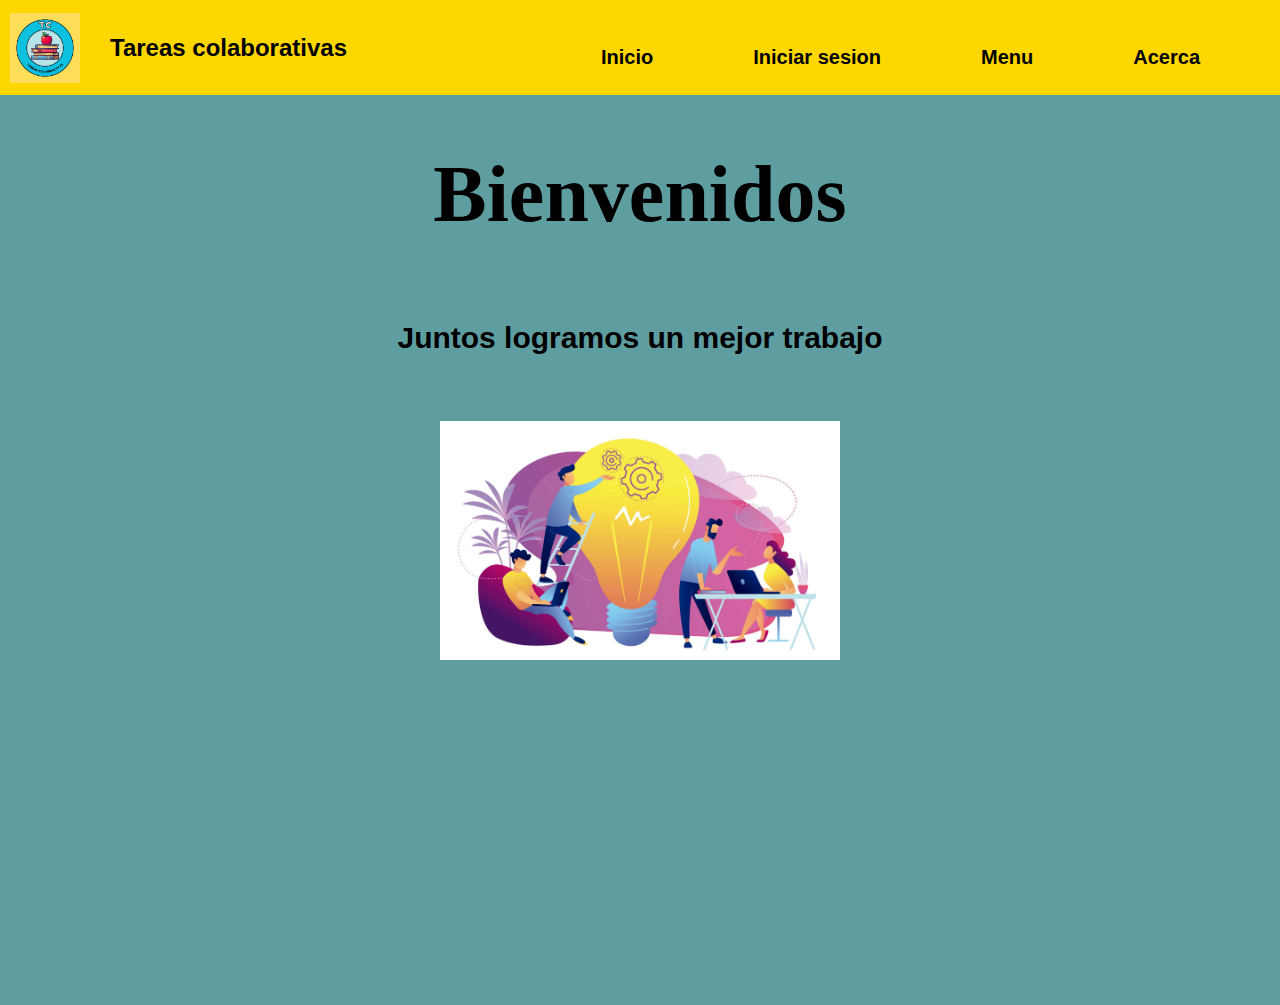
<file: index.html>
<!DOCTYPE html>
<html lang="en">
<head>
    <meta charset="UTF-8">
    <meta name="viewport" content="width=device-width, initial-scale=1.0">
    <title>Tareas Colaborativas</title>
    <link rel="stylesheet" href="style.css">
</head>
<body class="body">
    
    <header>

      <div class="Logo">
        <img src="./logo.jpg">
        <h2>Tareas colaborativas</h2>
      </div>

          <nav>

              <ul class="ul1">

                <li>
                  <a href="">Inicio</a>
                    <ul class="menu">
                          <li><a href=""></a></li>
                    </ul>
                </li>
                <li>
                  <a href="./Iniciosesionn.html">Iniciar sesion</a>
                    <ul class="menu">
                        <li><a href=""></a></li>
                    </ul>
                </li>
                <li>

                  <a href="#" >Menu</a>
                  <ul class="menu">
                    <li><a href="./crear.html">Crear una clase</a></li>
                     <li><a href="./clase.html">Unise a una clase</a></li>
                     <li><a href="https://calendar.google.com/calendar/u/0/r?pli=1">Calendario</a></li>
                     <li><a href="">Clases</a></li>
                     <li><a href="./pendientes.html">Pendientes</a></li>
                     <li><a href="./comentarios.html">Enviar</a></li>
                  </ul>
                
                </li>
              
                <li>
                  <a href="#" >Acerca </a>

                  <ul class="menu">
                     <li><a href=""></a></li>
                     <li><a href=""></a></li>
                     <li><a href=""></a></li>
                  </ul>

                </li>

              </ul>

          </nav> 

    </header>

      <div class="principal">
        <h1>Bienvenidos</h1>
      </div>
       
      <br>

     <div class="slogan">
      <b>
       Juntos logramos un mejor trabajo
      </b>
     </div>

     <div class="slider-frame">
      <ul>
          <li><img src="./espacio-de-trabajo-colaborativo.jpg" alt=""></li>
          <li><img src="./IMAGEN.jpg" alt=""></li>
          <li><img src="./img2.png" alt=""></li>
          <li><img src="./img3.jpg" alt=""></li>
      </ul>
     </div> 


</body>
</html>
</file>
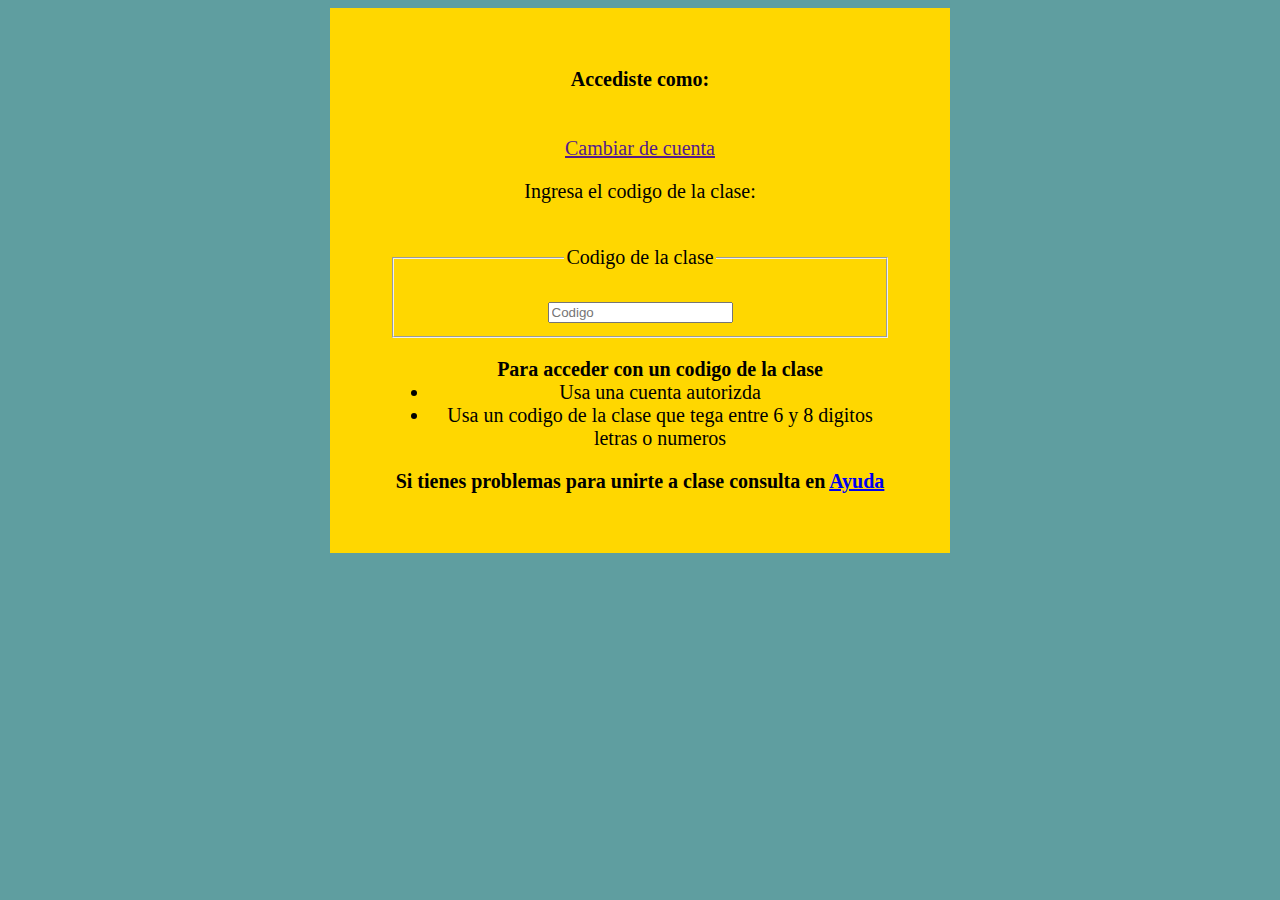
<file: clase.html>
<!DOCTYPE html>
<html lang="en">
<head>
    <meta charset="UTF-8">
    <meta name="viewport" content="width=device-width, initial-scale=1.0">
    <title>Unirse a un clase</title>
    <link rel="stylesheet" href="styleM.css">
</head>
<body>

    <header>

      <div class="container">

        <b>Accediste como:</b>
        <br>
        <br>
        <br>
        <a href="">Cambiar de cuenta</a>
        <br>
        <p>Ingresa el codigo de la clase:</p>
        <br>
        <fieldset>

            <legend>Codigo de la clase</legend>
            <br>
            <input type="text" id="" placeholder="Codigo">

        </fieldset>

        <ul>
            <b>Para acceder con un codigo de la clase</b>
            <li>Usa una cuenta autorizda</li>
            <li>
                Usa un codigo de la clase que tega entre 6 y 8 digitos
                letras o numeros
            </li>
            
        </ul>

        <b>Si tienes problemas para unirte a clase consulta en <a href="./ayuda.html">Ayuda</a></b>
        
        




      </div>


    </header>
    
</body>
</html>
</file>
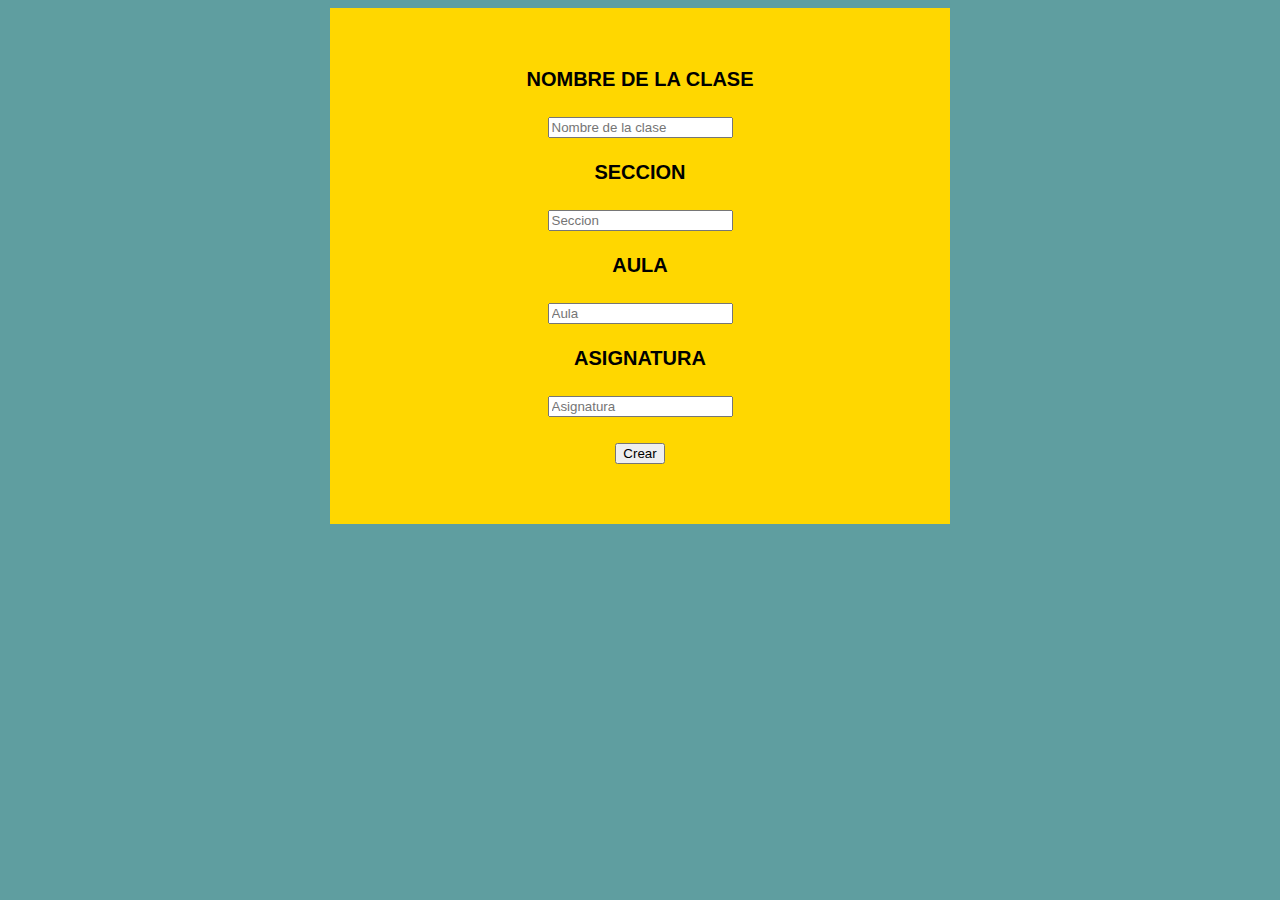
<file: crear.html>
<!DOCTYPE html>
<html lang="en">
<head>
    <meta charset="UTF-8">
    <meta name="viewport" content="width=device-width, initial-scale=1.0">
    <title>Perfil</title>
    <link rel="stylesheet" href="styleM.css">
</head>
<body>

<header>

    <form>
        <div class="container">
           <b><label class="nombre">NOMBRE DE LA CLASE</label></b> 
            <br>
            <br>
            <input type="text" id="nombreclase" placeholder="Nombre de la clase">
            <br>
            <br>
            <b><label class="nombre">SECCION</label></b>
            <br>
            <br>
            <input type="text" id="nombreclase" placeholder="Seccion">
            <br>
            <br>
            <b><label class="nombre">AULA</label></b>
            <br>
            <br>
            <input type="text" id="nombreclase" placeholder="Aula">
            <br>
            <br>
            <b><label class="nombre">ASIGNATURA</label></b>
            <br>
            <br>
            <input type="text" id="nombreclase" placeholder="Asignatura">
            <br>
            <br>
            <button type="submit" >Crear</button>
        </div>
    </form>


</header>

    
</body>
</html>
</file>
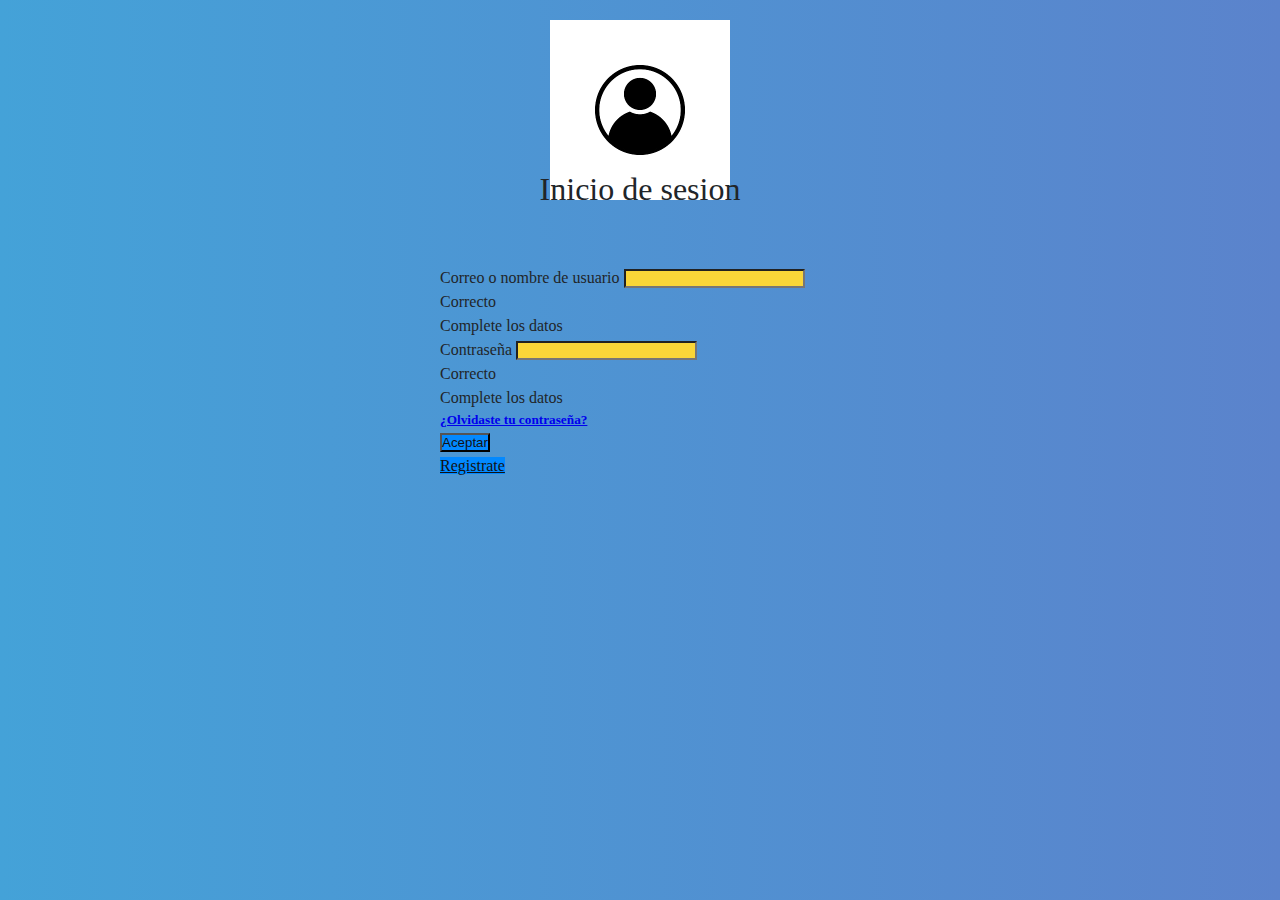
<file: Iniciosesionn.html>
<!doctype html>
<html lang="en">
  <head>
    <meta charset="utf-8">
    <meta name="viewport" content="width=device-width, initial-scale=1">

    
    <link href="https://cdn.jsdelivr.net/npm/bootstrap@5.0.2/dist/css/bootstrap.min.css" rel="stylesheet" integrity="sha384-EVSTQN3/azprG1Anm3QDgpJLIm9Nao0Yz1ztcQTwFspd3yD65VohhpuuCOmLASjC" crossorigin="anonymous">
    <script src="https://cdn.jsdelivr.net/npm/bootstrap@5.0.2/dist/js/bootstrap.min.js" 
    integrity="sha384-cVKIPhGWiC2Al4u+LWgxfKTRIcfu0JTxR+EQDz/bgldoEyl4H0zUF0QKbrJ0EcQF" crossorigin="anonymous"></script>
    <link rel="stylesheet" href="style2.css">
    <link rel="stylesheet" href="https://cdnjs.cloudflare.com/ajax/libs/font-awesome/6.4.0/css/all.min.css" integrity="sha512-iecdLmaskl7CVkqkXNQ/ZH/XLlvWZOJyj7Yy7tcenmpD1ypASozpmT/E0iPtmFIB46ZmdtAc9eNBvH0H/ZpiBw==" crossorigin="anonymous" referrerpolicy="no-referrer" />
     <title>Inicio de sesion</title>
  </head>
  <body>

    
       <div class="form-body"> 
        <div class="row">
          <div class="col">
            <div class="shadow-lg p-3 mb-5 mt-4 bg-body rounded">
            <form class="row g-3 needs-validation" novalidate>
              <img src="login.jpg" alt="user-login">
              <div class="form-group">
                <h1 id="title" class="ti">Inicio de sesion</h1>
                <i class="fa-solid fa-envelope"></i>
                <label for="nombre" class="form-label">Correo o nombre de usuario</label>
                <input type="text" class="form-control" id="nombre" name="nombre" required>
               <div class="valid-feedback">Correcto</div>
               <div class="invalid-feedback">Complete los datos</div>
               

            </div>
            
            <div class="col-md-12">
              <i class="fa-solid fa-lock"></i>
                <label for="password" class="form-label">Contraseña</label>
                <input type="password" class="form-control" id="password" name="password" required minlength="8" maxlength="15">
                <div class="valid-feedback">Correcto</div>
               <div class="invalid-feedback">Complete los datos</div>
            </div>
            
             <div> <a href="Recuperarcontraseña.html"><h5>¿Olvidaste tu contraseña?</h5></a></div>
            <div class="col-4"><button type="submit" class="btn btn-secondary">Aceptar</button></div>
            <div class="col-4"> 
                <div class="btn-whapper">
                    <a href="Regitrousuario.html" class="btn btn-secondary">Registrate</a>
                </div>
                
            </div>


            </form>

             </div>
          </div>

        </div>

       </div>

    
    <script src="https://cdn.jsdelivr.net/npm/bootstrap@5.0.2/dist/js/bootstrap.bundle.min.js" integrity="sha384-MrcW6ZMFYlzcLA8Nl+NtUVF0sA7MsXsP1UyJoMp4YLEuNSfAP+JcXn/tWtIaxVXM" crossorigin="anonymous"></script>
<script>
    (function () {
  'use strict'

  
  var forms = document.querySelectorAll('.needs-validation')

 
  Array.prototype.slice.call(forms)
    .forEach(function (form) {
      form.addEventListener('submit', function (event) {
        if (!form.checkValidity()) {
          event.preventDefault()
          event.stopPropagation()
        }

        form.classList.add('was-validated')
      }, false)
    })
})()
</script>
    
  </body>
</html>
</file>
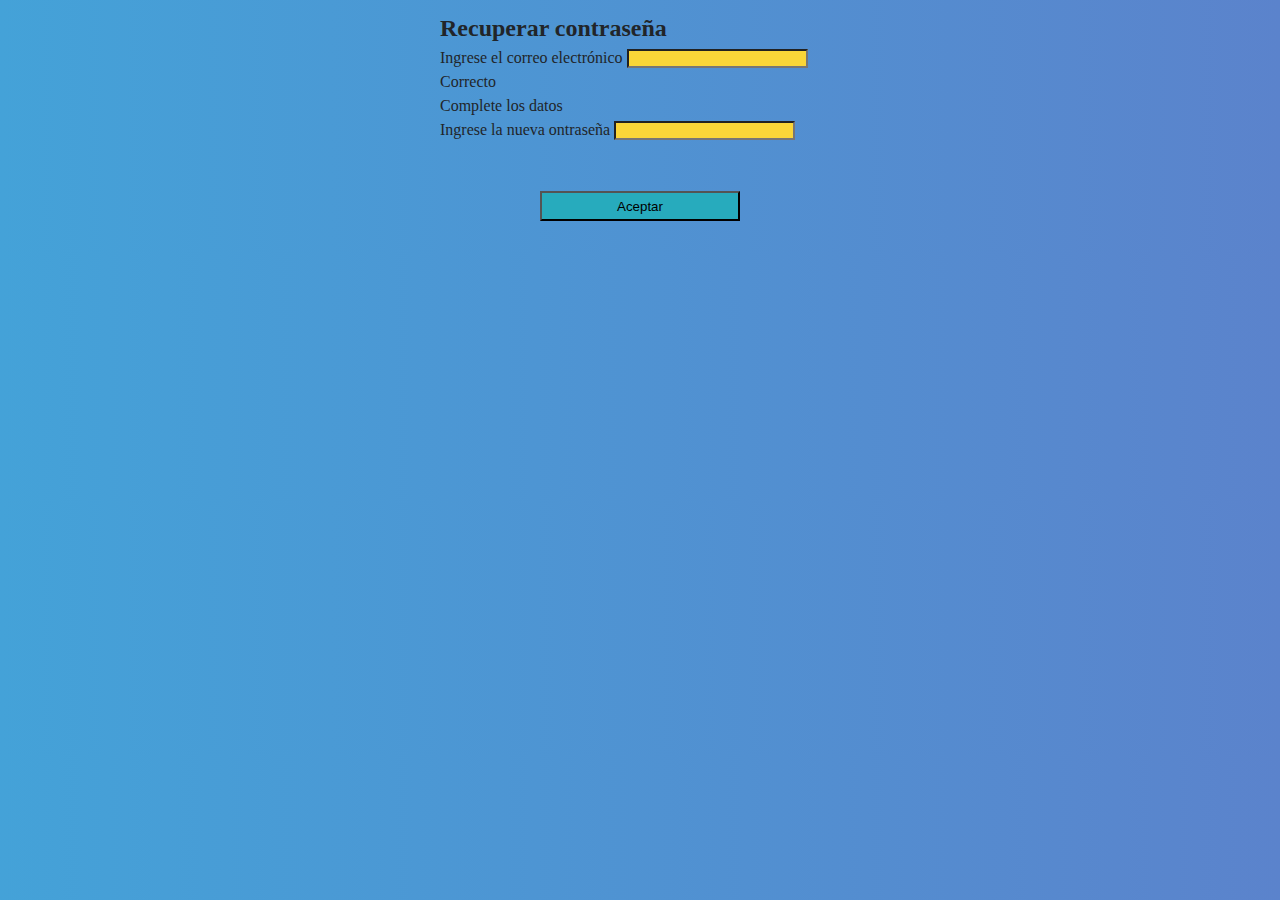
<file: Recuperarcontraseña.html>
<!DOCTYPE html>
<html lang="en">
<head>
    <meta charset="UTF-8">
    <meta name="viewport" content="width=device-width, initial-scale=1.0">
    <title>Recuperacion</title>
    <link href="https://cdn.jsdelivr.net/npm/bootstrap@5.0.2/dist/css/bootstrap.min.css" rel="stylesheet" integrity="sha384-EVSTQN3/azprG1Anm3QDgpJLIm9Nao0Yz1ztcQTwFspd3yD65VohhpuuCOmLASjC" crossorigin="anonymous">
    <script src="https://cdn.jsdelivr.net/npm/bootstrap@5.0.2/dist/js/bootstrap.min.js" 
    integrity="sha384-cVKIPhGWiC2Al4u+LWgxfKTRIcfu0JTxR+EQDz/bgldoEyl4H0zUF0QKbrJ0EcQF" crossorigin="anonymous"></script>
    <link rel="stylesheet" href="style3.css">
    <link rel="stylesheet" href="https://cdnjs.cloudflare.com/ajax/libs/font-awesome/6.4.0/css/all.min.css" integrity="sha512-iecdLmaskl7CVkqkXNQ/ZH/XLlvWZOJyj7Yy7tcenmpD1ypASozpmT/E0iPtmFIB46ZmdtAc9eNBvH0H/ZpiBw==" crossorigin="anonymous" referrerpolicy="no-referrer" />

</head>
<body>
    <div class="form-body">
        <div class="row">
        <div class="col">
            <div class="shadow-lg p-3 mb-5 mt-4 bg-body rounded">
        <form  class="row g-3 needs-validation" novalidate>
        <h2 id="title">Recuperar contraseña</h2>
        <div class="col-md-12">
            <i class="fa-solid fa-envelope"></i>
            <label for="email" class="form-label">Ingrese el correo electrónico</label>
            <input type="email" class="form-control" id="email" name="email" required>
            <div class="valid-feedback">Correcto</div>
           <div class="invalid-feedback">Complete los datos</div>
           

        </div>

        <div class="col-md-12">
            <i class="fa-solid fa-lock"></i>
           <label for="password" class="form-label">Ingrese la nueva ontraseña</label>
            <input type="password" class="form-control" id="password" name="password" required minlength="8" maxlength="15">
            
        </div><br>

        <button>Aceptar</button>
       

    </form>
    </div>
</div>
</div>
</div>
<script src="https://cdn.jsdelivr.net/npm/bootstrap@5.0.2/dist/js/bootstrap.bundle.min.js" integrity="sha384-MrcW6ZMFYlzcLA8Nl+NtUVF0sA7MsXsP1UyJoMp4YLEuNSfAP+JcXn/tWtIaxVXM" crossorigin="anonymous"></script>
</body>
</html>
</file>
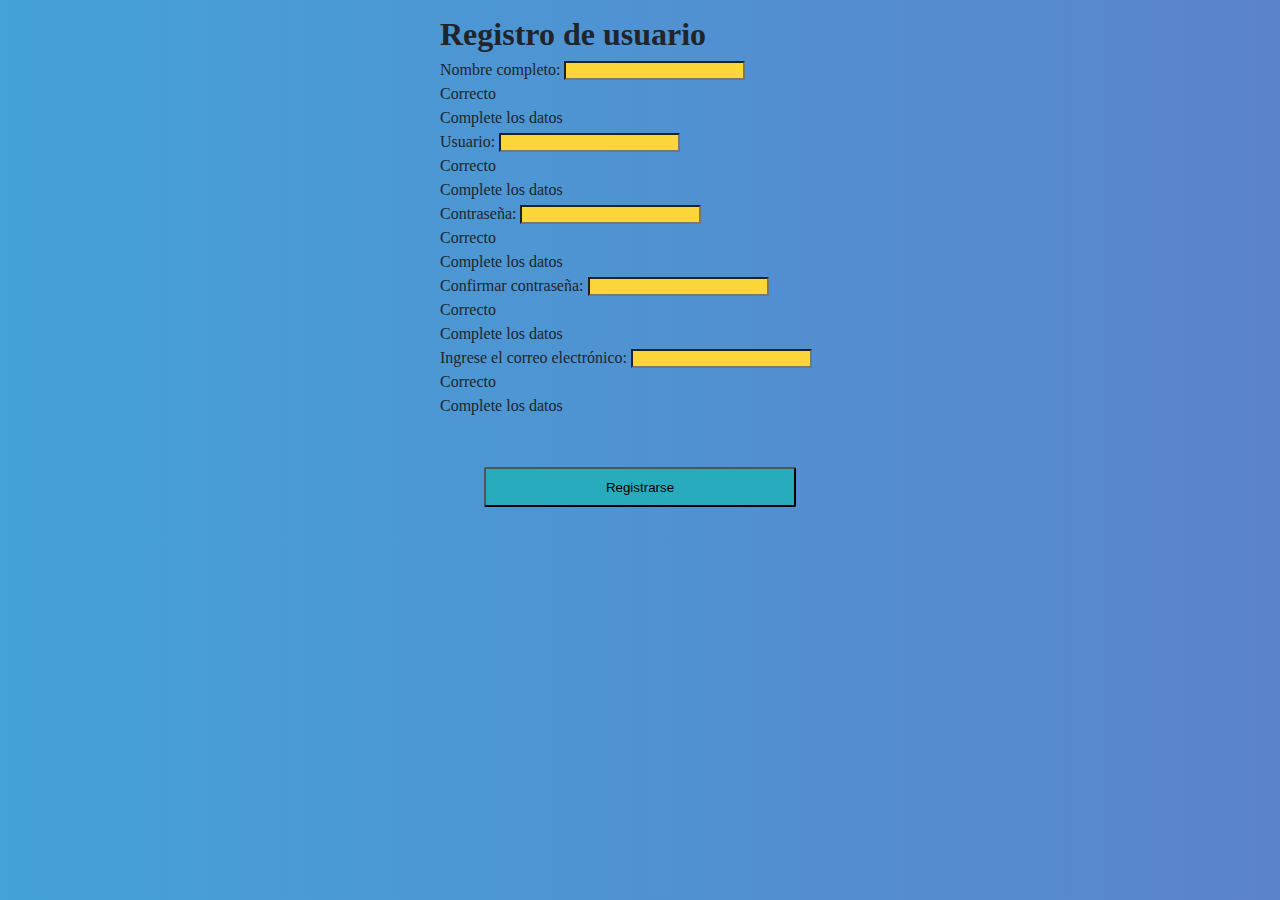
<file: Regitrousuario.html>
<!doctype html>
<html lang="en">
  <head>
    <meta charset="utf-8">
    <meta name="viewport" content="width=device-width, initial-scale=1">

    
    <link href="https://cdn.jsdelivr.net/npm/bootstrap@5.0.2/dist/css/bootstrap.min.css" rel="stylesheet" integrity="sha384-EVSTQN3/azprG1Anm3QDgpJLIm9Nao0Yz1ztcQTwFspd3yD65VohhpuuCOmLASjC" crossorigin="anonymous">
    <script src="https://cdn.jsdelivr.net/npm/bootstrap@5.0.2/dist/js/bootstrap.min.js" 
    integrity="sha384-cVKIPhGWiC2Al4u+LWgxfKTRIcfu0JTxR+EQDz/bgldoEyl4H0zUF0QKbrJ0EcQF" crossorigin="anonymous"></script>
    <link rel="stylesheet" href="style1.css">
    <link rel="stylesheet" href="https://cdnjs.cloudflare.com/ajax/libs/font-awesome/6.4.0/css/all.min.css" integrity="sha512-iecdLmaskl7CVkqkXNQ/ZH/XLlvWZOJyj7Yy7tcenmpD1ypASozpmT/E0iPtmFIB46ZmdtAc9eNBvH0H/ZpiBw==" crossorigin="anonymous" referrerpolicy="no-referrer" />
   
     <title>Registro de usuario</title>
  </head>
  <body>

   
       <div class="form-body"> 
        <div class="row">
          <div class="col">
            <div class="shadow-lg p-3 mb-5 mt-4 bg-body rounded">
            <form class="row g-3 needs-validation" novalidate>
                <h1 id="title">Registro de usuario</h1>
               
              <div class="col-md-12">
                <i class="fa-solid fa-user"></i>
                <label for="nombre" class="form-label">Nombre completo:</label>
                <input type="text" class="form-control" id="nombre" name="nombre" required>
               <div class="valid-feedback">Correcto</div>
               <div class="invalid-feedback">Complete los datos</div>
               <div class="form-group">
                <i class="fa-solid fa-circle-user"></i>
                <label for="nombre" class="form-label">Usuario:</label>
                <input type="text" class="form-control" id="nombre" name="nombre" required>
               <div class="valid-feedback">Correcto</div>
               <div class="invalid-feedback">Complete los datos</div>

               <div class="col-md-12">
                <i class="fa-solid fa-lock"></i>
                <label for="password" class="form-label">Contraseña:</label>
                <input type="password" class="form-control" id="password" name="password" required minlength="8" maxlength="15">
                <div class="valid-feedback">Correcto</div>
               <div class="invalid-feedback">Complete los datos</div>
            </div>
               <div class="col-md-12">
                <i class="fa-solid fa-lock"></i>
               <label for="confirm_password" class="form-label">Confirmar contraseña:</label>
               <input type="password" class="form-control" id="confirm_password" name="confirm_password" required minlength="8" maxlength="15">
               <div class="valid-feedback">Correcto</div>
              <div class="invalid-feedback">Complete los datos</div>
           </div>
            </div>
            <div  class="col-md-12">
              <i class="fa-solid fa-envelope"></i>
              <label for="email" class="form-label">Ingrese el correo electrónico:</label>
            <input type="email" class="form-control" id="email" name="email" required>
                <div class="valid-feedback">Correcto</div>
               <div class="invalid-feedback">Complete los datos</div>
            </div>
            <br>
           <button>Registrarse</button>
            


            </form>

             </div>
          </div>

        </div>

       </div>

    
    <script src="https://cdn.jsdelivr.net/npm/bootstrap@5.0.2/dist/js/bootstrap.bundle.min.js" integrity="sha384-MrcW6ZMFYlzcLA8Nl+NtUVF0sA7MsXsP1UyJoMp4YLEuNSfAP+JcXn/tWtIaxVXM" crossorigin="anonymous"></script>
<script>
  
(function () {
  'use strict'

  
  var forms = document.querySelectorAll('.needs-validation')

 
  Array.prototype.slice.call(forms)
    .forEach(function (form) {
      form.addEventListener('submit', function (event) {
        if (!form.checkValidity()) {
          event.preventDefault()
          event.stopPropagation()
        }

        form.classList.add('was-validated')
      }, false)
    })
})()
</script>
    
  </body>
</html>
</file>
<file: style.css>
body{
    margin: 0;
    background-color:cadetblue;
    background-position: center center;
    background-repeat: no-repeat;
    background-size: cover;
    background-attachment: fixed;
    
}

header{
    height: 75px;
    display: flex;
    justify-content: space-between;
    background-color: gold;
    align-items: center;
    font-family: Arial, Helvetica, sans-serif;
    padding: 10px;
}

.Logo{
    display: flex;
    align-items: center;
}

.Logo img{
    width: 70px;
    height: 70px;
    margin-right: 30px;
}

nav a{
    font-weight: 600;
    padding-right: 10px;

}

nav a:hover{
    color: white;
}

@media (max-width:700px){
    header{
        flex-direction: column;

    }

    nav{
        padding: 10px 0px;
    }
}

a{
    text-decoration: none;
    color: black;
    align-items: center;
    padding: 40px
}

.slogan{
    font-family: Arial, Helvetica, sans-serif;
    font-size: 30px;
    
    text-align: center;
    margin: 10px;
}

.registro{
    color: white;
}



.principal{

    color: black;
    text-align:center;
    margin: 10px;
    font-size: 40px;
    
} 

.img2{
    justify-content: right;
}

nav{
    margin: 20px;
    font-size: 20px;
    margin-top: 40px;
}

.ul1{
    list-style: none;
    display: flex;
    justify-content: space-around;
    
}

.ul1 > li > a{
    display: block;
    padding: 20px 50px;
    color: black;
    text-decoration: none;
}

.ul1 > li:hover{
    background-color: red;

}

.menu{
    position: absolute;
    display: none;
    list-style: none;
    background-color: rgb(0, 0, 0, .5);

}

.ul1 li:hover .menu{
display: block;
width: auto;
}

.menu li:hover{
background-color: gold;
height: auto;

}

.menu li a{
    display: block;
    color: black;
    text-align: center;
    padding: 25px 25px 25px 25px;
}

.slider-frame{
    width: 400px;
    height: 600px;
    margin: 50px auto 0;
    overflow: hidden;
   
    
}

.slider-frame ul {
    display:flex;
    padding: 0;
    width: 400%; 
    animation: slide 16s infinite alternate ease-in-out;
    
}

.slider-frame li {
    width: 100%;
    list-style: none;
    
    
}

.slider-frame img {
    width: 100%;
    margin-top: auto;
    height: auto;
}

@keyframes slide {
    0%{margin-left: 0;}
    20%{margin-left: 0;}

    25%{margin-left: -100%;}
    45%{margin-left: -100%;}

    50%{margin-left: -200%;}
    70%{margin-left: -200%;}

    75%{margin-left: -300%;}
    95%{margin-left: -300%;}
}
</file>
<file: styleM.css>
body{
    background-color: cadetblue;
    justify-content: center;
}

.container{
    background-color: gold;
    margin: auto;
    padding: 60px;
    font-size: 20px;
    width: 500px;
    text-align: center;
}

.nombre{
    font-family: Arial, Helvetica, sans-serif;
}
</file>
<file: style2.css>
*{
    padding: 0%;
    margin: 0%;
    box-sizing: border-box;
}
 

.form-body{
    width: 400px;
    min-width:300px ;
    border-radius: 10px;
    border-top-left-radius: 50px;
    border-bottom-left-radius: 50px;
    margin: 10px  auto;
    

} 

input:invalid:required {
    background-color:rgb(250, 214, 56);
    color: #000000;
}

.form-body img{
    width: 180px;
    font-size: 1.5 rem;
    display: block;
    margin: 20px auto;

}

.btn-secondary {
    color: #141111;
    background-color: #0389ff;
    border-color: #000000;
}

.container, .container-fluid, .container-lg, .container-md, .container-sm, .container-xl, .container-xxl {
    width: 40%;
    padding-right: var(--bs-gutter-x, .75rem);
    margin-left: auto;
}


body {
    margin: 0px;
    font-family: var(--bs-font-sans-serif);
    font-size: 1rem;
    font-weight: 400;
    line-height: 1.5;
    color: rgb(33, 37, 41);
    background-image: linear-gradient(to right, rgb(68, 162, 216), rgb(91, 131, 204));
    text-size-adjust: 100%;
    -webkit-tap-highlight-color: transparent;
}



.ti {
    margin-top: 0;
    margin-bottom: .5rem;
    font-weight: 500;
    line-height: 1.2;
    text-align: center;
    position: relative;
    top: -50px;
}
.btn-whapper{
    display: inline;
}
</file>
<file: style3.css>
*{
    padding: 0%;
    margin: 0%;
    box-sizing: border-box;
}
 

.form-body{
    width: 400px;
    min-width:300px ;
    border-radius: 10px;
    border-top-left-radius: 50px;
    border-bottom-left-radius: 50px;
    margin: 10px  auto;
    

} 

input:invalid:required {
    background-color:rgb(250, 214, 56);
    color: #000000;
}




.container, .container-fluid, .container-lg, .container-md, .container-sm, .container-xl, .container-xxl {
    width: 40%;
    padding-right: var(--bs-gutter-x, .75rem);
    margin-left: auto;
}


body {
    margin: 0px;
    font-family: var(--bs-font-sans-serif);
    font-size: 1rem;
    font-weight: 400;
    line-height: 1.5;
    color: rgb(33, 37, 41);
    background-image: linear-gradient(to right, rgb(68, 162, 216), rgb(91, 131, 204));
    text-size-adjust: 100%;
    -webkit-tap-highlight-color: transparent;
}

.form-body button{
    display: block;
    margin: auto;
    margin-top: 25px;
    margin-bottom: 30px;
    height: 30px;
    width: 50%;
    color: #000000;
    background-color: rgb(39, 171, 189);
    transition: all .5s ease;
    border-color: #000000;
}
</file>
<file: style1.css>
*{
    padding: 0%;
    margin: 0%;
    box-sizing: border-box;
}
 

.form-body{
    width: 400px;
    min-width:300px ;
    border-radius: 10px;
    border-top-left-radius: 50px;
    border-bottom-left-radius: 50px;
    margin: 10px  auto;
   background-color:transparent;
   
} 

input:invalid:required {
    background-color:rgb(250, 214, 56);
    color: #000000;
}

.form-body img{
    width: 180px;
    font-size: 1.5 rem;
    display: block;
    margin: 20px auto;

}



.container, .container-fluid, .container-lg, .container-md, .container-sm, .container-xl, .container-xxl {
    width: 40%;
    padding-right: var(--bs-gutter-x, .75rem);
    margin-left: auto;
}


body {
    margin: 0px;
    font-family: var(--bs-font-sans-serif);
    font-size: 1rem;
    font-weight: 400;
    line-height: 1.5;
    color: rgb(33, 37, 41);
    background-image: linear-gradient(to right, rgb(68, 162, 216), rgb(91, 131, 204));
    text-size-adjust: 100%;
    -webkit-tap-highlight-color: transparent;
}



.ti {
    margin-top: 0;
    margin-bottom: .5rem;
    font-weight: 500;
    line-height: 1.2;
    text-align: center;
    position: relative;
    top: -50px;
}



.form-body button{
    display: block;
    margin: auto;
    margin-top: 25px;
    margin-bottom: 30px;
    height: 40px;
    width: 78%;
    color: #000000;
    background-color: rgb(39, 171, 189);
    border-radius: 2px;
    cursor: pointer;
    outline: none;
    transition: all .5s ease;
    
}
</file>
